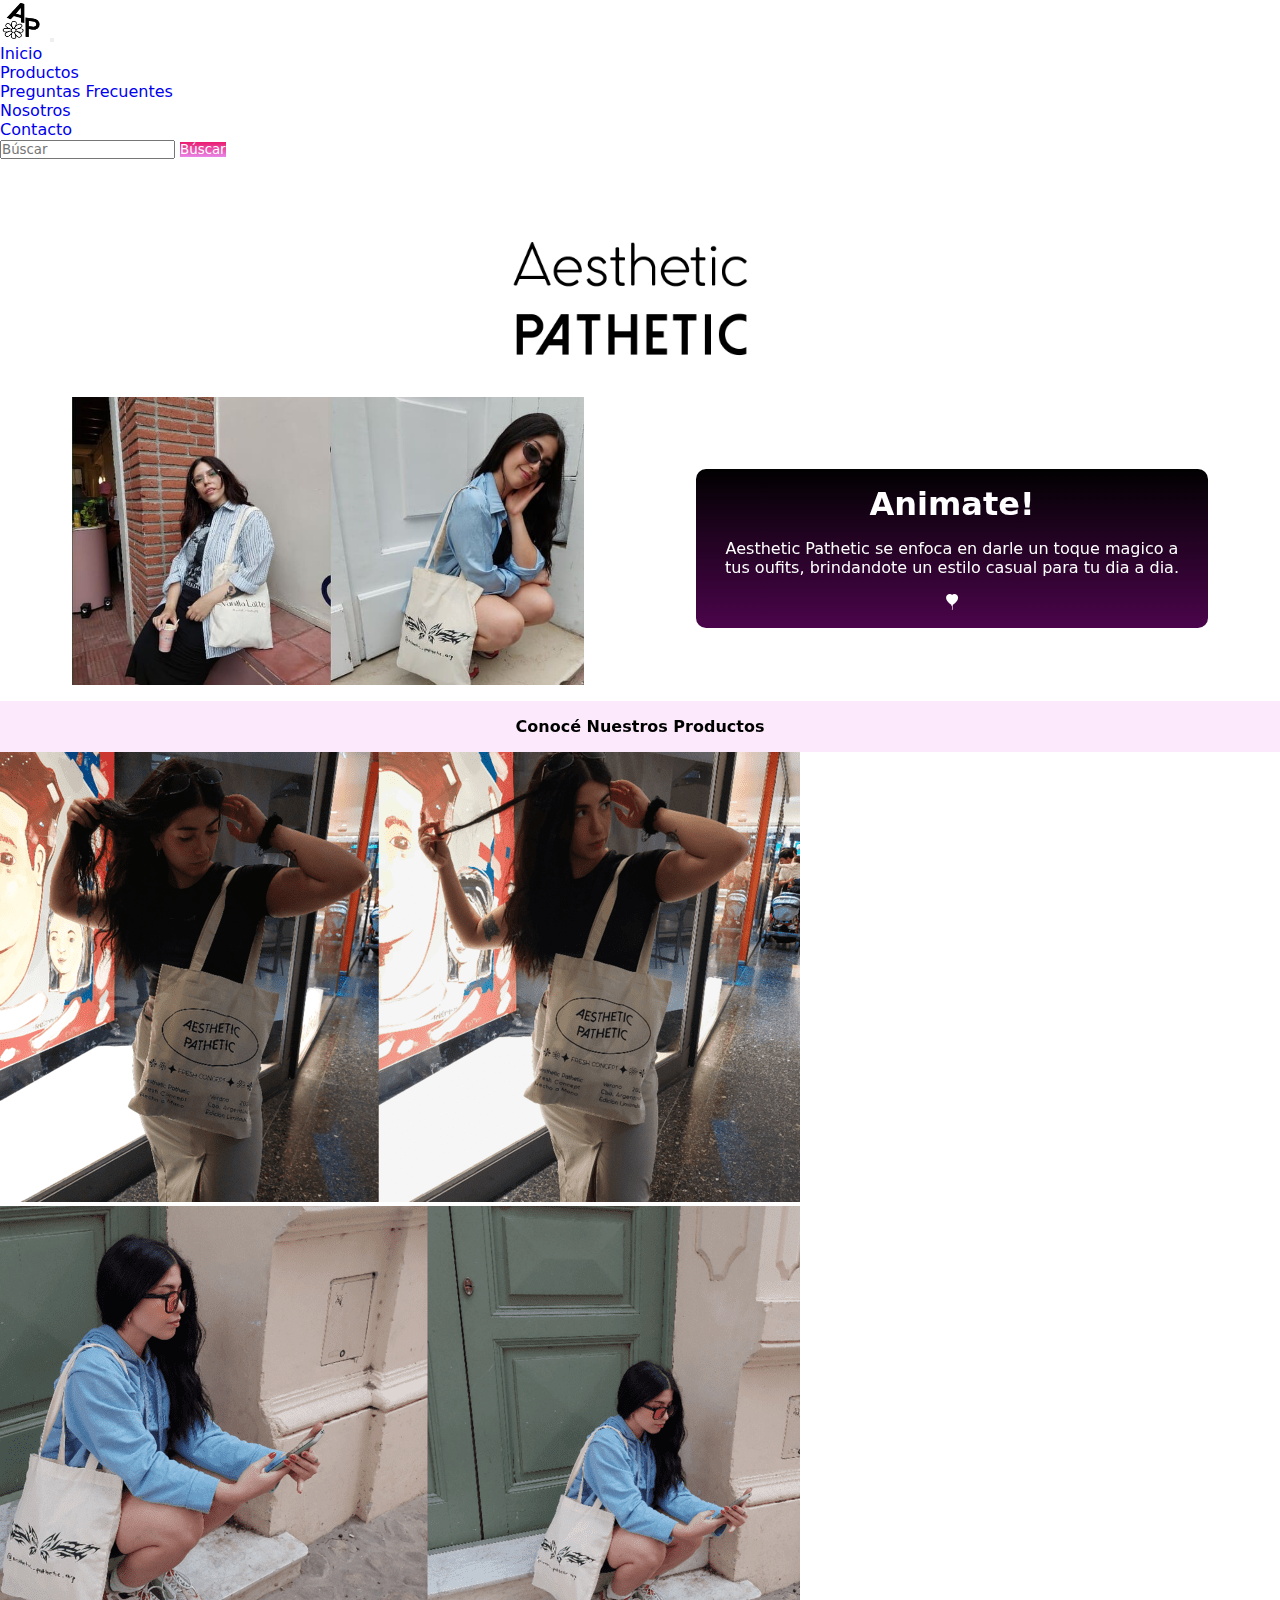
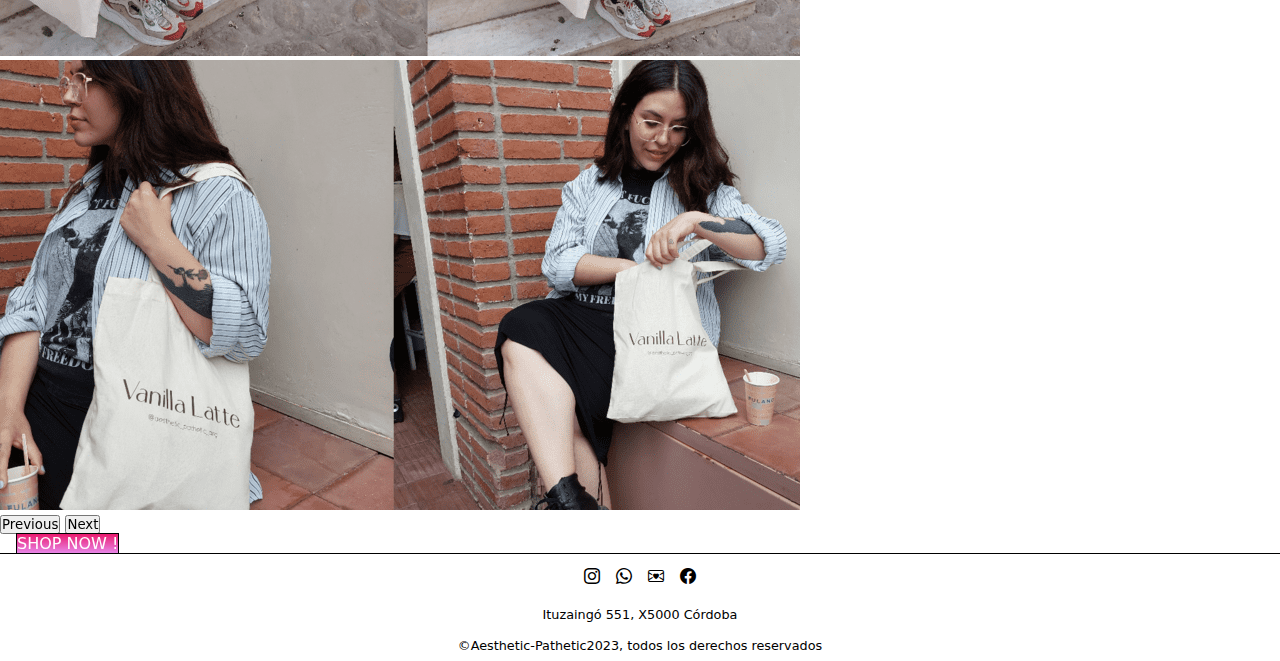
<file: index.html>
<!DOCTYPE html>
<html lang="en">

<head>
    <meta charset="UTF-8">
    <meta name="viewport" content="width=device-width, initial-scale=1">
    <meta name="description" content="Tote bags ecoamigables | Diseños unicos | 10% descuento en transferencia ">
    <link rel="icon" type="image/x-icon" href="./img/favicon.png">
    <link rel="stylesheet" href="https://cdn.jsdelivr.net/npm/bootstrap-icons@1.11.2/font/bootstrap-icons.min.css">
    <link href="https://cdn.jsdelivr.net/npm/bootstrap@5.3.2/dist/css/bootstrap.min.css" rel="stylesheet"
        integrity="sha384-T3c6CoIi6uLrA9TneNEoa7RxnatzjcDSCmG1MXxSR1GAsXEV/Dwwykc2MPK8M2HN" crossorigin="anonymous">
        <link rel="stylesheet" href="https://unpkg.com/aos@next/dist/aos.css" />
        <link rel="preconnect" href="https://fonts.googleapis.com">
<link rel="preconnect" href="https://fonts.gstatic.com" crossorigin>
<link href="https://fonts.googleapis.com/css2?family=Roboto:ital,wght@0,300;0,400;1,100&display=swap" rel="stylesheet">
    <link rel="stylesheet" href="./css/styles.css">
    <title> Aesthetic Pathetic | Córdoba Capital </title>
</head>

<body>

    <header>


        <nav class="navbar navbar-expand-lg bg-white fixed-top">
            <div class="container-fluid">
                <a class="navbar-brand" href="./index.html">
                    <img src="./img/logo-ap-nav.png" alt="" width="45" height="40">
                </a>
                <button class="navbar-toggler" type="button" data-bs-toggle="collapse"
                    data-bs-target="#navbarSupportedContent" aria-controls="navbarSupportedContent"
                    aria-expanded="false" aria-label="Toggle navigation">
                    <span class="navbar-toggler-icon"></span>
                </button>
                <div class="collapse navbar-collapse " id="navbarSupportedContent">
                    <ul class="navbar-nav me-auto mb-2 mb-lg-0">
                        <li class="nav-item">
                            <a class="nav-link" aria-current="page" href="./index.html">Inicio</a>
                        </li>
                        <li class="nav-item">
                            <a class="nav-link" href="./pages/productos.html">Productos</a>
                        </li>
                        <li class="nav-item">
                            <a class="nav-link" href="./pages/preguntasfrecuentes.html">Preguntas Frecuentes</a>
                        </li>
                        <li class="nav-item">
                            <a class="nav-link" href="./pages/nosotros.html">Nosotros</a>
                        </li>
                        <li class="nav-item">
                            <a class="nav-link" href="./pages/contacto.html">Contacto</a>
                        </li>

                    </ul>
                    <form class="d-flex" role="search" >
                        <input class="form-control me-2 " type="search" placeholder="Búscar" aria-label="Search">
                        <button class="btn btn-outline-success boton_nav" type="submit">Búscar</button>
                    </form>
                </div>
            </div>
        </nav>




    </header>





    <main >
        <div class="foto__portada" data-aos="zoom-in ">
            <img src="./img/logo2ap.png"  alt="portada aesthetic pathetic argentina" >
        </div>



        <!-- ARTICULO DE PRESENTACION  -->
        <article class="presentacion" data-aos="fade-up"  data-aos-delay="0"  data-aos-duration="1000" >
            
            <img class="presentacion__foto" src="./img/modelosap.jpg" alt="modelos posando con los productos">

            <div class="presentacion__texto">
                <h1 class="presentacion__titulo">Animate!</h1>
                <p>Aesthetic Pathetic se enfoca en darle un toque magico a tus oufits, brindandote un estilo casual para tu dia a dia. </p>
                <i class="bi bi-balloon-heart-fill fs-2"></i>
            </div>
        </article>

<!-- ARTICULOS DESTACADOS -->

        <article data-aos="fade-up"  data-aos-delay="0"  data-aos-duration="1000">
            <h2 class="productos__destacados"> Conocé Nuestros Productos</h2>

<div class="container col-md-6 d-flex justify-content-center carrusel__destacados">
            <div id="carouselExampleRide" class="carousel slide w-100 carrusel-prodcutos " data-bs-ride="true">
                <div class="carousel-inner">
                    <div class="carousel-item active">
                        <img src="./img/productos1-index.png" class="d-block " alt="modelo posando para aesthetic pathetic">
                    </div>

                    <div class="carousel-item">
                        <img src="./img/productos2-index.png"  class="d-block" alt="modelo posando para aesthetic pathetic">
                    </div>

                    <div class="carousel-item">
                        <img src="./img/productos3-index.png"class="d-block"  alt="modelo posando para aesthetic pathetic">
                    </div>
                </div>

                <button class="carousel-control-prev" type="button" data-bs-target="#carouselExampleRide"
                    data-bs-slide="prev">
                    <span class="carousel-control-prev-icon" aria-hidden="true"></span>
                    <span class="visually-hidden">Previous</span>
                </button>
                
                <button class="carousel-control-next" type="button" data-bs-target="#carouselExampleRide"
                    data-bs-slide="next">
                    <span class="carousel-control-next-icon" aria-hidden="true"></span>
                    <span class="visually-hidden">Next</span>
                </button>
            </div>
            </div>
            <div>
<a href="./pages/productos.html" class="btn btn boton__shop d-block mx-auto" > SHOP NOW !</a>
</div>

        </article>





    </main>

    <footer class="footer">
        <div class="footer__redes">
            <a href="https://www.instagram.com/aesthetic_pathetic_arg/" target="_blank">
                <i class="bi bi-instagram fs-5"></i>
            </a>
            <i class="bi bi-whatsapp fs-5"></i>
            <i class="bi bi-envelope-heart fs-5"></i>
            <i class="bi bi-facebook fs-5"></i>
        </div>

        <div>
            <p class="footer__direccion">Ituzaingó 551, X5000 Córdoba</p>
            <p class="footer__copyright">&copy;Aesthetic-Pathetic2023, todos los derechos reservados</p>
        </div>

    </footer>


    <script src="https://cdn.jsdelivr.net/npm/bootstrap@5.3.2/dist/js/bootstrap.bundle.min.js"
        integrity="sha384-C6RzsynM9kWDrMNeT87bh95OGNyZPhcTNXj1NW7RuBCsyN/o0jlpcV8Qyq46cDfL"
        crossorigin="anonymous"></script>
        <script src="https://unpkg.com/aos@next/dist/aos.js"></script>
        <script>
        AOS.init();
        </script>

</body>

</html>
</file>
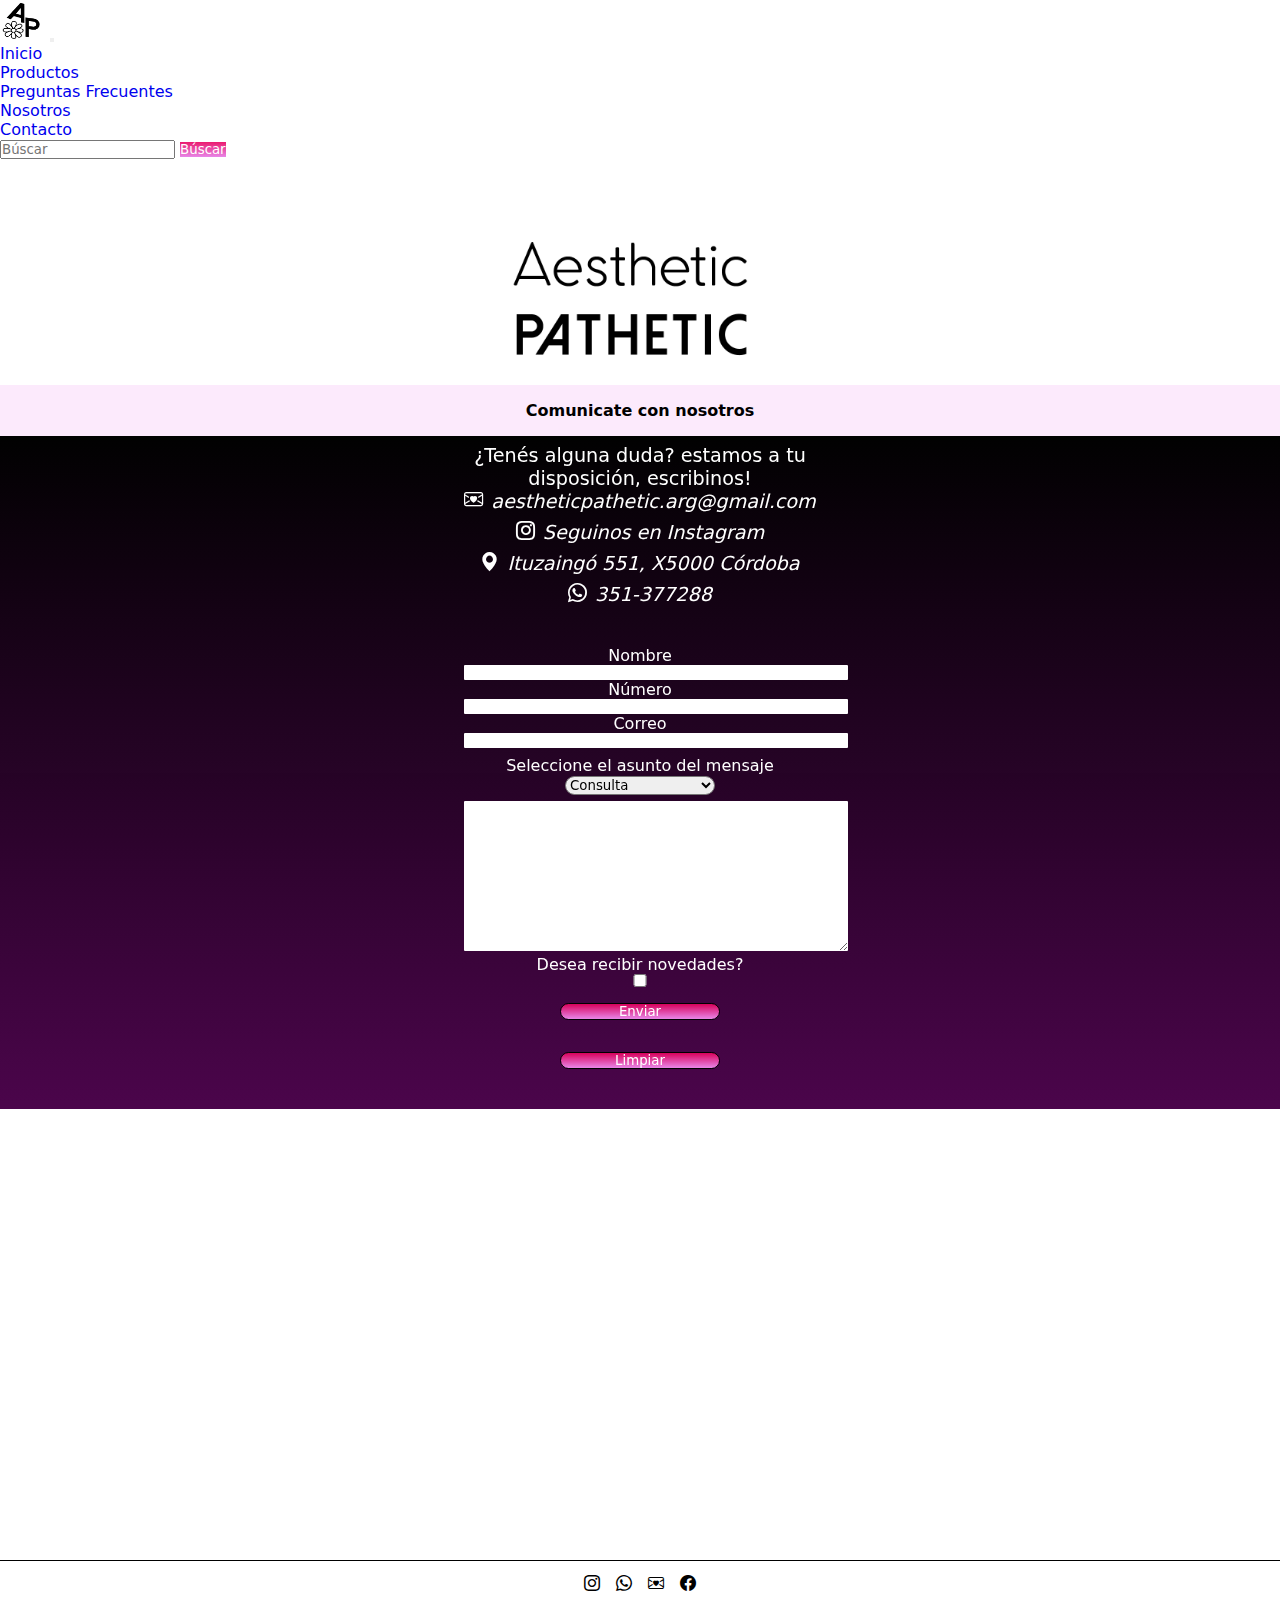
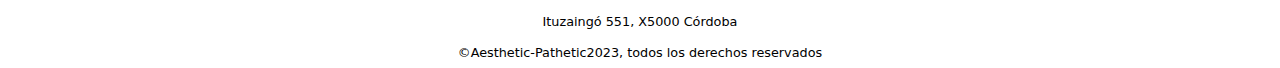
<file: pages/contacto.html>
<!DOCTYPE html>
<html lang="en">

<head>
    <meta charset="UTF-8">
    <meta name="viewport" content="width=device-width, initial-scale=1.0">
    <meta name="description" content="Comunicate con nosotros | Atencion todos de lunes a viernesa las 24hs. ">
    <link rel="icon" type="image/x-icon" href="../img/favicon.png">
    <link rel="stylesheet" href="https://cdn.jsdelivr.net/npm/bootstrap-icons@1.11.2/font/bootstrap-icons.min.css">
    <link href="https://cdn.jsdelivr.net/npm/bootstrap@5.3.2/dist/css/bootstrap.min.css" rel="stylesheet"
        integrity="sha384-T3c6CoIi6uLrA9TneNEoa7RxnatzjcDSCmG1MXxSR1GAsXEV/Dwwykc2MPK8M2HN" crossorigin="anonymous">
    <link rel="stylesheet" href="https://unpkg.com/aos@next/dist/aos.css" />
    <link rel="preconnect" href="https://fonts.googleapis.com">
    <link rel="preconnect" href="https://fonts.gstatic.com" crossorigin>
    <link href="https://fonts.googleapis.com/css2?family=Roboto:ital,wght@0,300;0,400;1,100&display=swap"
        rel="stylesheet">
    <link rel="stylesheet" href="../css/styles.css">
    <title>Contactate con Aesthetic Pathetic </title>
</head>

<body>
    <header>
        <nav class="navbar navbar-expand-lg bg-white fixed-top">
            <div class="container-fluid">
                <a class="navbar-brand" href="../index.html">
                    <img src="../img/logo-ap-nav.png" alt="" width="45" height="40">
                </a>
                <button class="navbar-toggler" type="button" data-bs-toggle="collapse"
                    data-bs-target="#navbarSupportedContent" aria-controls="navbarSupportedContent"
                    aria-expanded="false" aria-label="Toggle navigation">
                    <span class="navbar-toggler-icon"></span>
                </button>
                <div class="collapse navbar-collapse" id="navbarSupportedContent">
                    <ul class="navbar-nav me-auto mb-2 mb-lg-0">
                        <li class="nav-item">
                            <a class="nav-link active" aria-current="page" href="../index.html">Inicio</a>
                        </li>
                        <li class="nav-item">
                            <a class="nav-link" href="../pages/productos.html">Productos</a>
                        </li>
                        <li class="nav-item">
                            <a class="nav-link" href="../pages/preguntasfrecuentes.html">Preguntas Frecuentes</a>
                        </li>
                        <li class="nav-item">
                            <a class="nav-link" href="../pages/nosotros.html">Nosotros</a>
                        </li>
                        <li class="nav-item">
                            <a class="nav-link" href="../pages/contacto.html">Contacto</a>
                        </li>

                    </ul>
                    <form class="d-flex" role="search">
                        <input class="form-control me-2" type="search" placeholder="Búscar" aria-label="Search">
                        <button class="btn btn-outline-success boton_nav" type="submit">Búscar</button>
                    </form>
                </div>
            </div>
        </nav>

    </header>
    <main>
        <div class="foto__portada" data-aos="zoom-in ">
            <a href="../index.html">
                <img src="../img/logo2ap.png" alt="logo aesthetic pathetic">
            </a>
        </div>



        <!-- FORMULARIO -->
        <h1 class="form__titulo">Comunicate con nosotros</h1>


        <section class="comunicate" data-aos="zoom-in">

            <div class="comunicate__text">
                <p>¿Tenés alguna duda? estamos a tu disposición, escribinos!</p>
                <div class="comunicate__iconos">
                    <i class="bi bi-envelope-heart"> aestheticpathetic.arg@gmail.com</i>

                    <a href="https://www.instagram.com/aesthetic_pathetic_arg/" target="_blank">
                        <i class="bi bi-instagram">Seguinos en Instagram</i>
                    </a>

                    <i class="bi bi-geo-alt-fill">Ituzaingó 551, X5000 Córdoba</i>

                    <i class="bi bi-whatsapp">351-377288</i>
                </div>
            </div>



            <form action="" class="form">

                <div class="form__input">
                    <label for="nombre-completo"> Nombre </label>
                    <input class="form__espacio" type="text" id="nombre" placeholder="">
                </div>

                <div class="form__input">
                    <label for="numero-de-telefono">Número</label>
                    <input class="form__espacio" type="text" id="numero-de-telefono" placeholder=" ">
                </div>


                <div class="form__input">
                    <label for="correo">Correo</label>
                    <input class="form__espacio" type="email" id="email-usuario" placeholder="">
                </div>


                <div class="form__asunto">
                    <label for="asunto-usuario">Seleccione el asunto del mensaje</label>
                    <select class="form__selector" name="" id="asunto-usuario">
                        <option value="">Consulta</option>
                        <option value="">Comprar</option>
                        <option value="">Reclamo</option>
                        <option value="">Otro</option>
                    </select>

                </div>

                <div class="form__texto">

                    <textarea class="form__texto" id="texto-usuario" cols="30" rows="10"></textarea>
                </div>

                <div class="form__input">
                    <label for="novedades">Desea recibir novedades?</label>
                    <input class="form__checkbox" type="checkbox" id="novedades">
                </div>
                <div class="form__btn-btn">
                    <input type="submit" value="Enviar" class=form__botones>
                    <input type="reset" value="Limpiar" class=form__botones>
                </div>
            </form>

        </section>

        <!-- MAPA -->

        <div class="mapa" data-aos="zoom-in ">
            <iframe class="mapa__google"
                src="https://www.google.com/maps/embed?pb=!1m18!1m12!1m3!1d851.1663187155724!2d-64.1842209334882!3d-31.42334711312692!2m3!1f0!2f0!3f0!3m2!1i1024!2i768!4f13.1!3m3!1m2!1s0x9432a28ffa8a19f3%3A0x2e31908e6982fbf6!2sItuzaing%C3%B3%20551%2C%20X5000%20C%C3%B3rdoba!5e0!3m2!1ses-419!2sar!4v1702989684665!5m2!1ses-419!2sar"
                height="450" style="border:0;" allowfullscreen="" loading="lazy"
                referrerpolicy="no-referrer-when-downgrade"></iframe>
        </div>

    </main>

    <footer class="footer">
        <div class="footer__redes">
            <a href="https://www.instagram.com/aesthetic_pathetic_arg/" target="_blank">
                <i class="bi bi-instagram fs-5"></i>
            </a>
            <i class="bi bi-whatsapp fs-5"></i>
            <i class="bi bi-envelope-heart fs-5"></i>
            <i class="bi bi-facebook fs-5"></i>
        </div>

        <div>
            <p class="footer__direccion">Ituzaingó 551, X5000 Córdoba</p>
            <p class="footer__copyright">&copy;Aesthetic-Pathetic2023, todos los derechos reservados</p>
        </div>

    </footer>
    <script src="https://cdn.jsdelivr.net/npm/bootstrap@5.3.2/dist/js/bootstrap.bundle.min.js" integrity="sha384-C6RzsynM9kWDrMNeT87bh95OGNyZPhcTNXj1NW7RuBCsyN/o0jlpcV8Qyq46cDfL" crossorigin="anonymous"></script>
    <script src="https://unpkg.com/aos@next/dist/aos.js"></script>
    <script>
    AOS.init();
    </script>
</body>

</html>
</file>
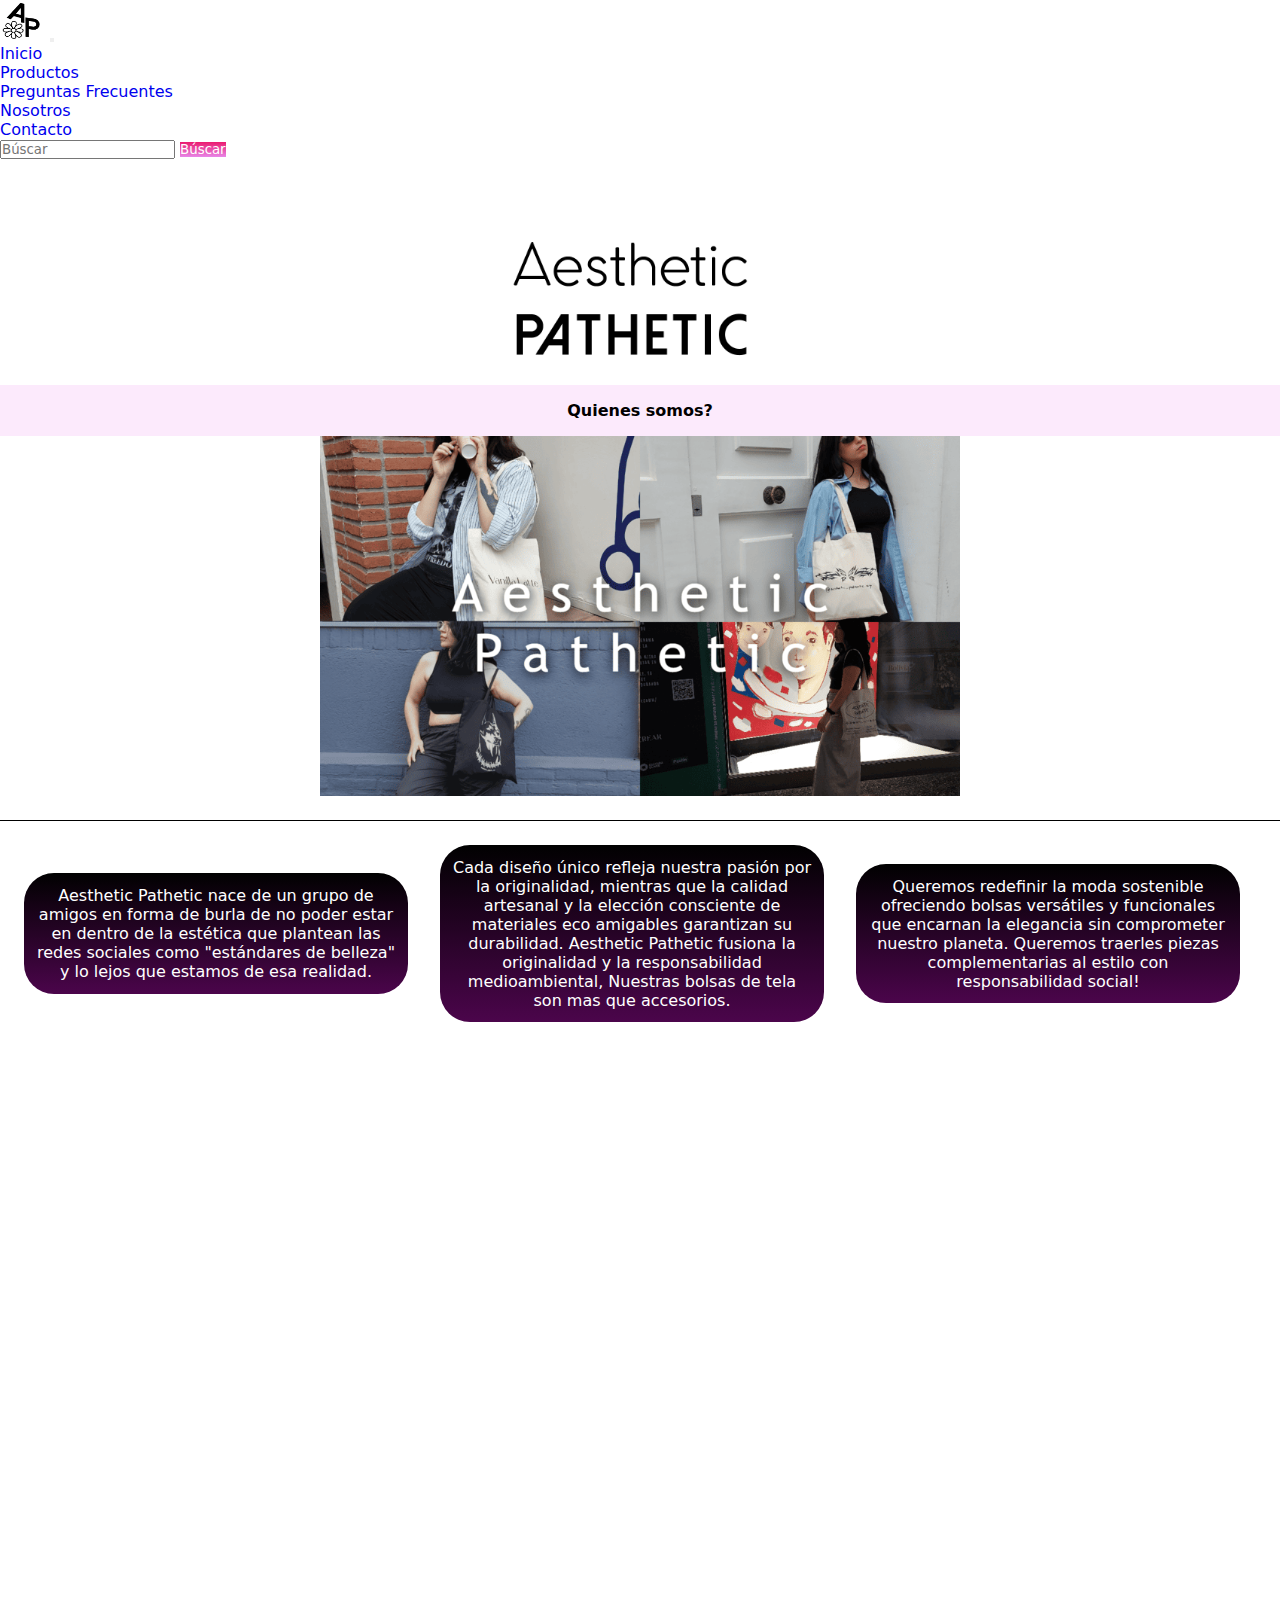
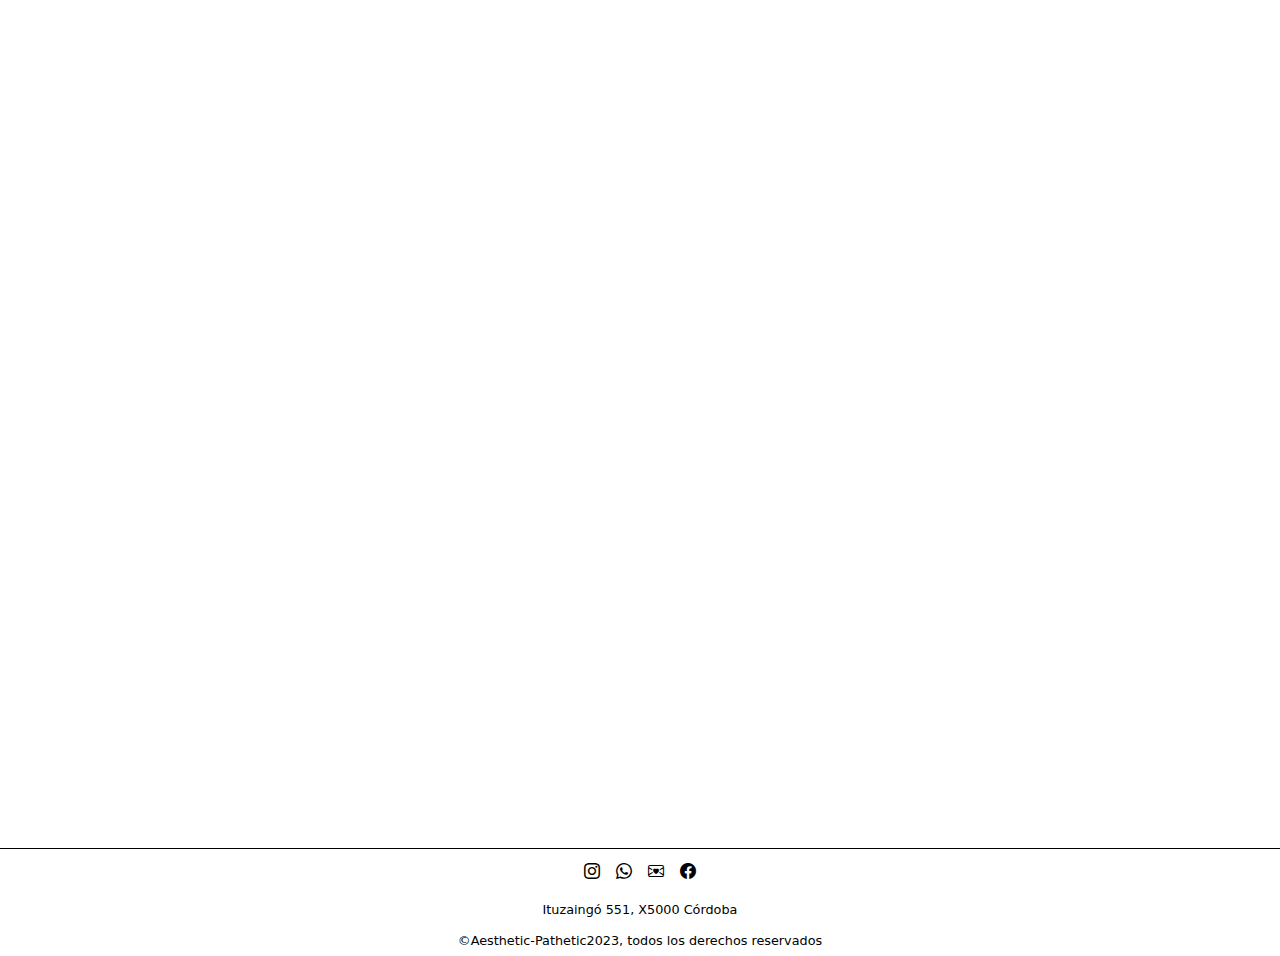
<file: pages/nosotros.html>
<!DOCTYPE html>
<html lang="en">

<head>
    <meta charset="UTF-8">
    <meta name="viewport" content="width=device-width, initial-scale=1.0">
    <meta name="description" content="Tote bags sustentables | Diseños unicos sin comprometer al medio ambiente ">
    <link rel="icon" type="image/x-icon" href="../img/favicon.png">
    <link rel="stylesheet" href="https://cdn.jsdelivr.net/npm/bootstrap-icons@1.11.2/font/bootstrap-icons.min.css">
    <link href="https://cdn.jsdelivr.net/npm/bootstrap@5.3.2/dist/css/bootstrap.min.css" rel="stylesheet"
        integrity="sha384-T3c6CoIi6uLrA9TneNEoa7RxnatzjcDSCmG1MXxSR1GAsXEV/Dwwykc2MPK8M2HN" crossorigin="anonymous">
    <link rel="stylesheet" href="https://unpkg.com/aos@next/dist/aos.css" />
    <link rel="preconnect" href="https://fonts.googleapis.com">
    <link rel="preconnect" href="https://fonts.gstatic.com" crossorigin>
    <link href="https://fonts.googleapis.com/css2?family=Roboto:ital,wght@0,300;0,400;1,100&display=swap"
        rel="stylesheet">
    <link rel="stylesheet" href="../css/styles.css">
    <title> Aesthetic Pathetic | Nosotros | Fresh concept </title>
</head>

<body>
    <header>
        <nav class="navbar navbar-expand-lg bg-white fixed-top">
            <div class="container-fluid">
                <a class="navbar-brand" href="../index.html">
                    <img src="../img/logo-ap-nav.png" alt="" width="45" height="40">
                </a>
                <button class="navbar-toggler" type="button" data-bs-toggle="collapse"
                    data-bs-target="#navbarSupportedContent" aria-controls="navbarSupportedContent"
                    aria-expanded="false" aria-label="Toggle navigation">
                    <span class="navbar-toggler-icon"></span>
                </button>
                <div class="collapse navbar-collapse" id="navbarSupportedContent">
                    <ul class="navbar-nav me-auto mb-2 mb-lg-0">
                        <li class="nav-item">
                            <a class="nav-link active" aria-current="page" href="../index.html">Inicio</a>
                        </li>
                        <li class="nav-item">
                            <a class="nav-link" href="../pages/productos.html">Productos</a>
                        </li>
                        <li class="nav-item">
                            <a class="nav-link" href="../pages/preguntasfrecuentes.html">Preguntas Frecuentes</a>
                        </li>
                        <li class="nav-item">
                            <a class="nav-link" href="../pages/nosotros.html">Nosotros</a>
                        </li>
                        <li class="nav-item">
                            <a class="nav-link" href="../pages/contacto.html">Contacto</a>
                        </li>

                    </ul>
                    <form class="d-flex" role="search">
                        <input class="form-control me-2" type="search" placeholder="Búscar" aria-label="Search">
                        <button class="btn btn-outline-success boton_nav" type="submit">Búscar</button>
                    </form>
                </div>
            </div>
        </nav>
        </nav>



    </header>
    <main>
        <div class="foto__portada" data-aos="zoom-in ">
            <a href="../index.html">
                <img src="../img/logo2ap.png" alt="logo aesthetic pathetic">
            </a>
        </div>

        <h1 class="nosotros__titulo">Quienes somos?</h1>

        <img class="nosotros__portada" src="../img/collageaestheticpathetic.png" alt="collage Aesthetic pathetic"
            data-aos="zoom-in">

        <section class="nosotros">

            <div class="nosotros__texto">
                <p>Aesthetic Pathetic nace de un grupo de amigos en forma de burla de no poder
                    estar en dentro de la estética que plantean las redes sociales como "estándares de
                    belleza" y lo lejos que estamos de esa realidad. </p>
            </div>
            <div class="nosotros__texto">
                <p>
                    Cada diseño único refleja nuestra pasión por la originalidad, mientras que la calidad artesanal y
                    la elección consciente de materiales eco amigables garantizan su durabilidad.
                    Aesthetic Pathetic fusiona la originalidad y la responsabilidad medioambiental,
                    Nuestras bolsas de tela son mas que accesorios.
                </p>
            </div>

            <div class="nosotros__texto">
                <p>
                    Queremos redefinir la moda sostenible ofreciendo bolsas versátiles y funcionales que encarnan la
                    elegancia sin comprometer nuestro planeta.
                    Queremos traerles piezas complementarias al estilo con responsabilidad social!
                </p>
            </div>


        </section>


        <article data-aos="fade-up" data-aos-delay="0" data-aos-duration="1000">


            <div class="container col-md-6 d-flex justify-content-center carrusel__nosotros">
                <div id="carouselExampleRide" class="carousel slide w-100 carrusel-prodcutos " data-bs-ride="true">
                    <div class="carousel-inner">
                        <div class="carousel-item active">
                            <img src="../img/collagecarruselap1.png" class="d-block "
                                alt="modelo posando para aesthetic pathetic">
                        </div>

                        <div class="carousel-item">
                            <img src="../img/collagecarruselap2.png" class="d-block"
                                alt="modelo posando para aesthetic pathetic">
                        </div>

                        <div class="carousel-item">
                            <img src="../img/collagecarruselap3.png" class="d-block"
                                alt="modelo posando para aesthetic pathetic">
                        </div>
                    </div>

                    <button class="carousel-control-prev" type="button" data-bs-target="#carouselExampleRide"
                        data-bs-slide="prev">
                        <span class="carousel-control-prev-icon" aria-hidden="true"></span>
                        <span class="visually-hidden">Previous</span>
                    </button>

                    <button class="carousel-control-next" type="button" data-bs-target="#carouselExampleRide"
                        data-bs-slide="next">
                        <span class="carousel-control-next-icon" aria-hidden="true"></span>
                        <span class="visually-hidden">Next</span>
                    </button>
                </div>
            </div>



    </main>


    <footer class="footer">


        <div class="footer__redes">
            <a href="https://www.instagram.com/aesthetic_pathetic_arg/" target="_blank">
                <i class="bi bi-instagram fs-5"></i>
            </a>
            <i class="bi bi-whatsapp fs-5"></i>
            <i class="bi bi-envelope-heart fs-5"></i>
            <i class="bi bi-facebook fs-5"></i>
        </div>

        <div>
            <p class="footer__direccion">Ituzaingó 551, X5000 Córdoba</p>
            <p class="footer__copyright">&copy;Aesthetic-Pathetic2023, todos los derechos reservados</p>
        </div>

    </footer>
    <script src="https://cdn.jsdelivr.net/npm/bootstrap@5.3.2/dist/js/bootstrap.bundle.min.js"
        integrity="sha384-C6RzsynM9kWDrMNeT87bh95OGNyZPhcTNXj1NW7RuBCsyN/o0jlpcV8Qyq46cDfL"
        crossorigin="anonymous"></script>
    <script src="https://unpkg.com/aos@next/dist/aos.js"></script>
    <script>
        AOS.init();
    </script>
</body>

</html>
</file>
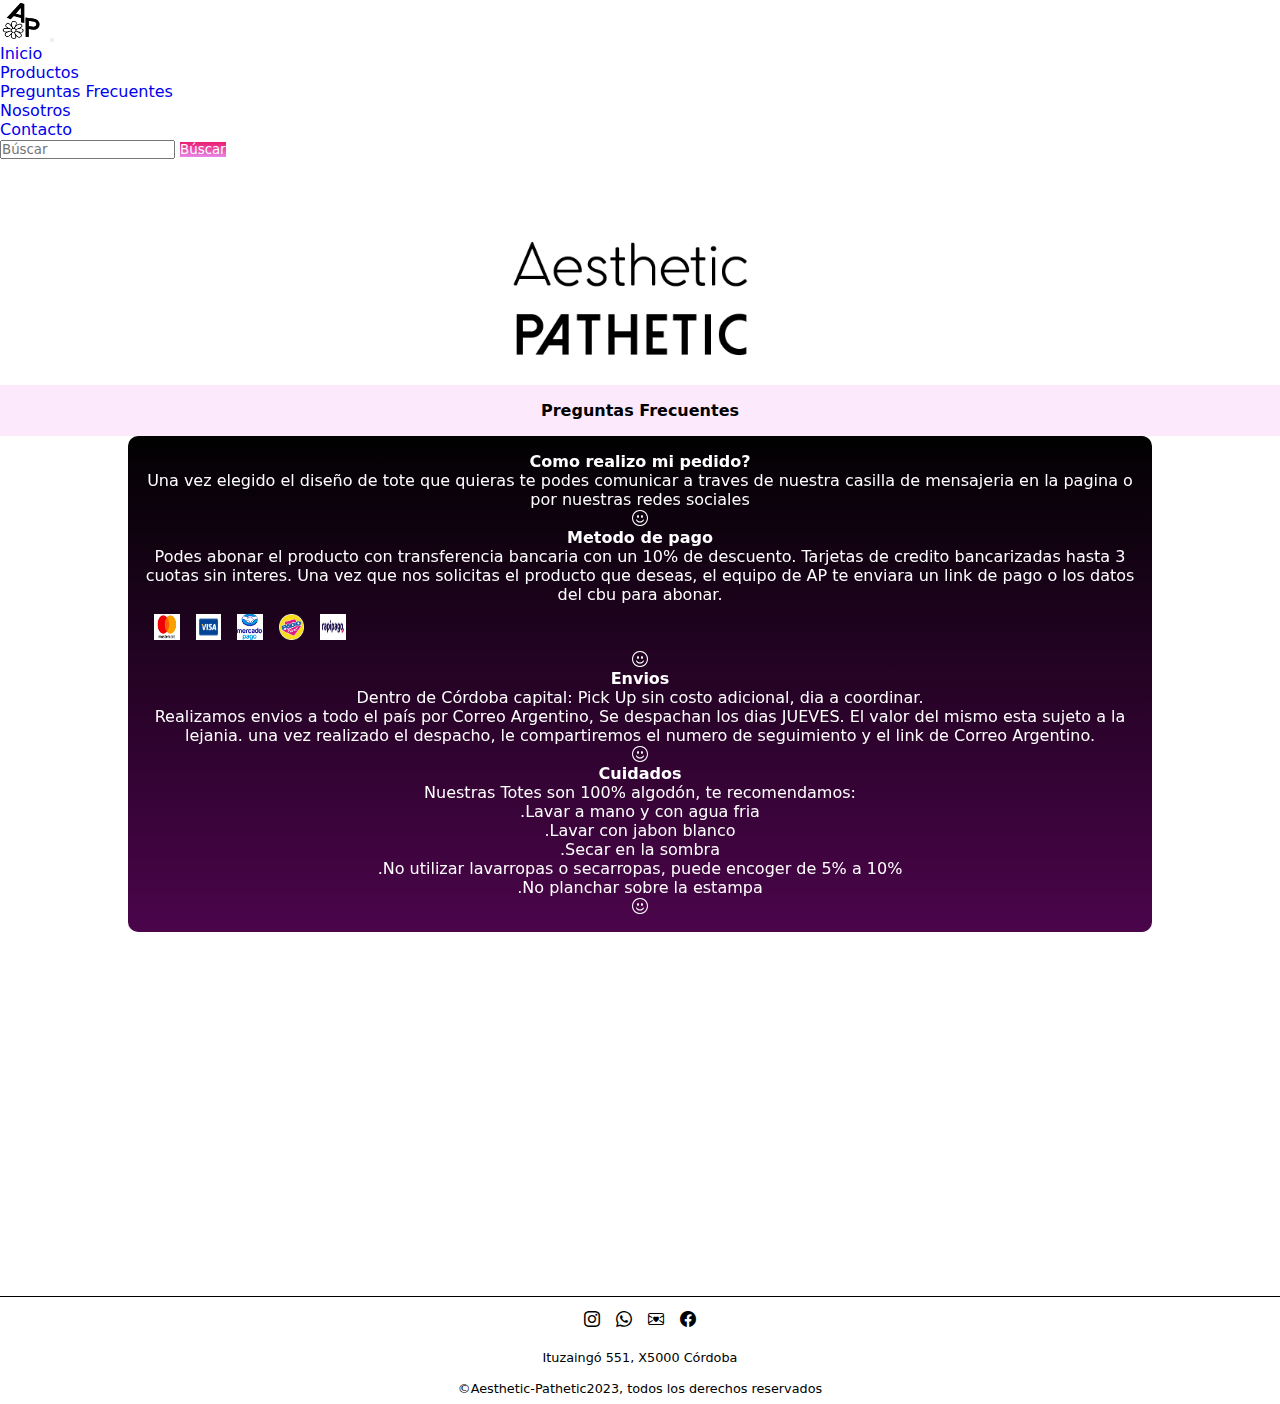
<file: pages/preguntasfrecuentes.html>
<!DOCTYPE html>
<html lang="en">
<head>
    <meta charset="UTF-8">
    <meta name="viewport" content="width=device-width, initial-scale=1.0">
    <meta name="description" content="Tote bags ecoamigables | Compra segura | Envios gratis dentro de Córdoba capital ">
    <link rel="icon" type="image/x-icon" href="../img/favicon.png">
    <link rel="stylesheet" href="https://cdn.jsdelivr.net/npm/bootstrap-icons@1.11.2/font/bootstrap-icons.min.css">
    <link href="https://cdn.jsdelivr.net/npm/bootstrap@5.3.2/dist/css/bootstrap.min.css" rel="stylesheet"integrity="sha384-T3c6CoIi6uLrA9TneNEoa7RxnatzjcDSCmG1MXxSR1GAsXEV/Dwwykc2MPK8M2HN" crossorigin="anonymous">
    <link rel="stylesheet" href="https://unpkg.com/aos@next/dist/aos.css" />
    <link rel="preconnect" href="https://fonts.googleapis.com">
<link rel="preconnect" href="https://fonts.gstatic.com" crossorigin>
<link href="https://fonts.googleapis.com/css2?family=Roboto:ital,wght@0,300;0,400;1,100&display=swap" rel="stylesheet">
    <link rel="stylesheet" href="../css/styles.css">
    <title> Aesthetic Pathetic | Como comprar? | Envíos a todo el país </title>
</head>
<body>

    <nav class="navbar navbar-expand-lg bg-white fixed-top">
        <div class="container-fluid">
            <a class="navbar-brand" href="../index.html">
                <img src="../img/logo-ap-nav.png" alt=""  width="45" height="40">
            </a>
            <button class="navbar-toggler" type="button" data-bs-toggle="collapse"
                data-bs-target="#navbarSupportedContent" aria-controls="navbarSupportedContent"
                aria-expanded="false" aria-label="Toggle navigation">
                <span class="navbar-toggler-icon"></span>
            </button>
            <div class="collapse navbar-collapse" id="navbarSupportedContent">
                <ul class="navbar-nav me-auto mb-2 mb-lg-0">
                    <li class="nav-item">
                        <a class="nav-link active" aria-current="page" href="../index.html">Inicio</a>
                    </li>
                    <li class="nav-item">
                        <a class="nav-link" href="../pages/productos.html">Productos</a>
                    </li>
                    <li class="nav-item">
                        <a class="nav-link" href="../pages/preguntasfrecuentes.html">Preguntas Frecuentes</a>
                    </li>
                    <li class="nav-item">
                        <a class="nav-link" href="../pages/nosotros.html">Nosotros</a>
                    </li>
                    <li class="nav-item">
                        <a class="nav-link" href="../pages/contacto.html">Contacto</a>
                    </li>

                </ul>
                <form class="d-flex" role="search">
                    <input class="form-control me-2" type="search" placeholder="Búscar" aria-label="Search">
                    <button class="btn btn-outline-success boton_nav" type="submit">Búscar</button>
                </form>
            </div>
        </div>
    </nav>
    </header>
    <main>
<div class="foto__portada"  data-aos="zoom-in ">
        <a href="../index.html">
            <img src="../img/logo2ap.png" alt="logo aesthetic pathetic">
        </a>
    </div>

    <h1 class="preguntas__frecuentes-titulo">Preguntas Frecuentes</h1>

<section class="preguntas" data-aos="zoom-in">

        
    <div>
    <h2 class="preguntas__titulo">Como realizo mi pedido?</h2>
    <p>Una vez elegido el diseño de tote que quieras te podes comunicar a traves de nuestra casilla de mensajeria en la pagina o por nuestras redes sociales</p>
    <i class="bi bi-emoji-smile fs-2"></i>
</div>
<div>
    <h2 class="preguntas__titulo" >Metodo de pago</h2>
    <p>
Podes abonar el producto con transferencia bancaria con un 10% de descuento.
Tarjetas de credito bancarizadas  hasta 3 cuotas sin interes.
Una vez que nos solicitas el producto que deseas, el equipo de AP te enviara un link de pago o los datos del cbu para abonar.
    </p>
    <div class="preguntas__tarjetas">
        <img src="../img/logomastercard.png" alt="logo tarjeta mastercard">
        <img  src="../img/logovisa.png" alt="logo tarjeta visalogo">
        <img  src="../img/logomercadopago.png" alt="logo mercado pago">
        <img  src="../img/logopagofacil.png" alt="logo pago facil">
        <img   src="../img/logorapipago.png" alt="logo rapipago">
    </div>
    <i class="bi bi-emoji-smile fs-2 "></i>
</div>
<div>
        <h2 class="preguntas__titulo">Envios</h2>
        <p>Dentro de Córdoba capital: Pick Up sin costo adicional, dia a coordinar. </p>
        <p>    Realizamos envios a todo el país por Correo Argentino, Se despachan los dias JUEVES. 
            El valor del mismo esta sujeto a la lejania.
            una vez realizado el despacho, le compartiremos el numero de seguimiento y el link de Correo Argentino.</p>
            <i class="bi bi-emoji-smile fs-2"></i>
        </div>
            <div>
<h2 class="preguntas__titulo">Cuidados</h2>
        <p>Nuestras Totes son 100% algodón, te recomendamos:</p>
<ul>
    <li>.Lavar a mano y con agua fria</li>
    <li>.Lavar con jabon blanco</li>
    <li>.Secar en la sombra</li>
    <li>.No utilizar lavarropas o secarropas, puede encoger de 5% a 10%</li>
    <li>.No planchar sobre la estampa</li>
</ul>
<i class="bi bi-emoji-smile fs-2"></i>
</div>
</section>

<article class="preguntas__galeria" data-aos="zoom-in">
<img src="../img/modelo-totebag4-pagina3.png" alt="modelo posando para aesthetic pathetic">
<img src="../img/modelo-totebag6.png" alt="modelo posando para aesthetic pathetic">
<img class="galeria__foto1" src="../img/fotomodelo5.png" alt="modelo posando para aesthetic pathetic">
<img src="../img/modelototebag8.png" alt="modelo posando posando para aesthetic pathetic">
</article>

    </main>   

    <footer class="footer">


        <div class="footer__redes">
            <a href="https://www.instagram.com/aesthetic_pathetic_arg/" target="_blank">
                <i class="bi bi-instagram fs-5"></i>
            </a>
            <i class="bi bi-whatsapp fs-5"></i>
            <i class="bi bi-envelope-heart fs-5"></i>
            <i class="bi bi-facebook fs-5"></i>
        </div>

        <div>
            <p class="footer__direccion">Ituzaingó 551, X5000 Córdoba</p>
            <p class="footer__copyright">&copy;Aesthetic-Pathetic2023, todos los derechos reservados</p>
        </div>

</footer>
    <script src="https://cdn.jsdelivr.net/npm/bootstrap@5.3.2/dist/js/bootstrap.bundle.min.js" integrity="sha384-C6RzsynM9kWDrMNeT87bh95OGNyZPhcTNXj1NW7RuBCsyN/o0jlpcV8Qyq46cDfL" crossorigin="anonymous"></script>
    <script src="https://unpkg.com/aos@next/dist/aos.js"></script>
    <script>
    AOS.init();
    </script>
</body>
</html>
</file>
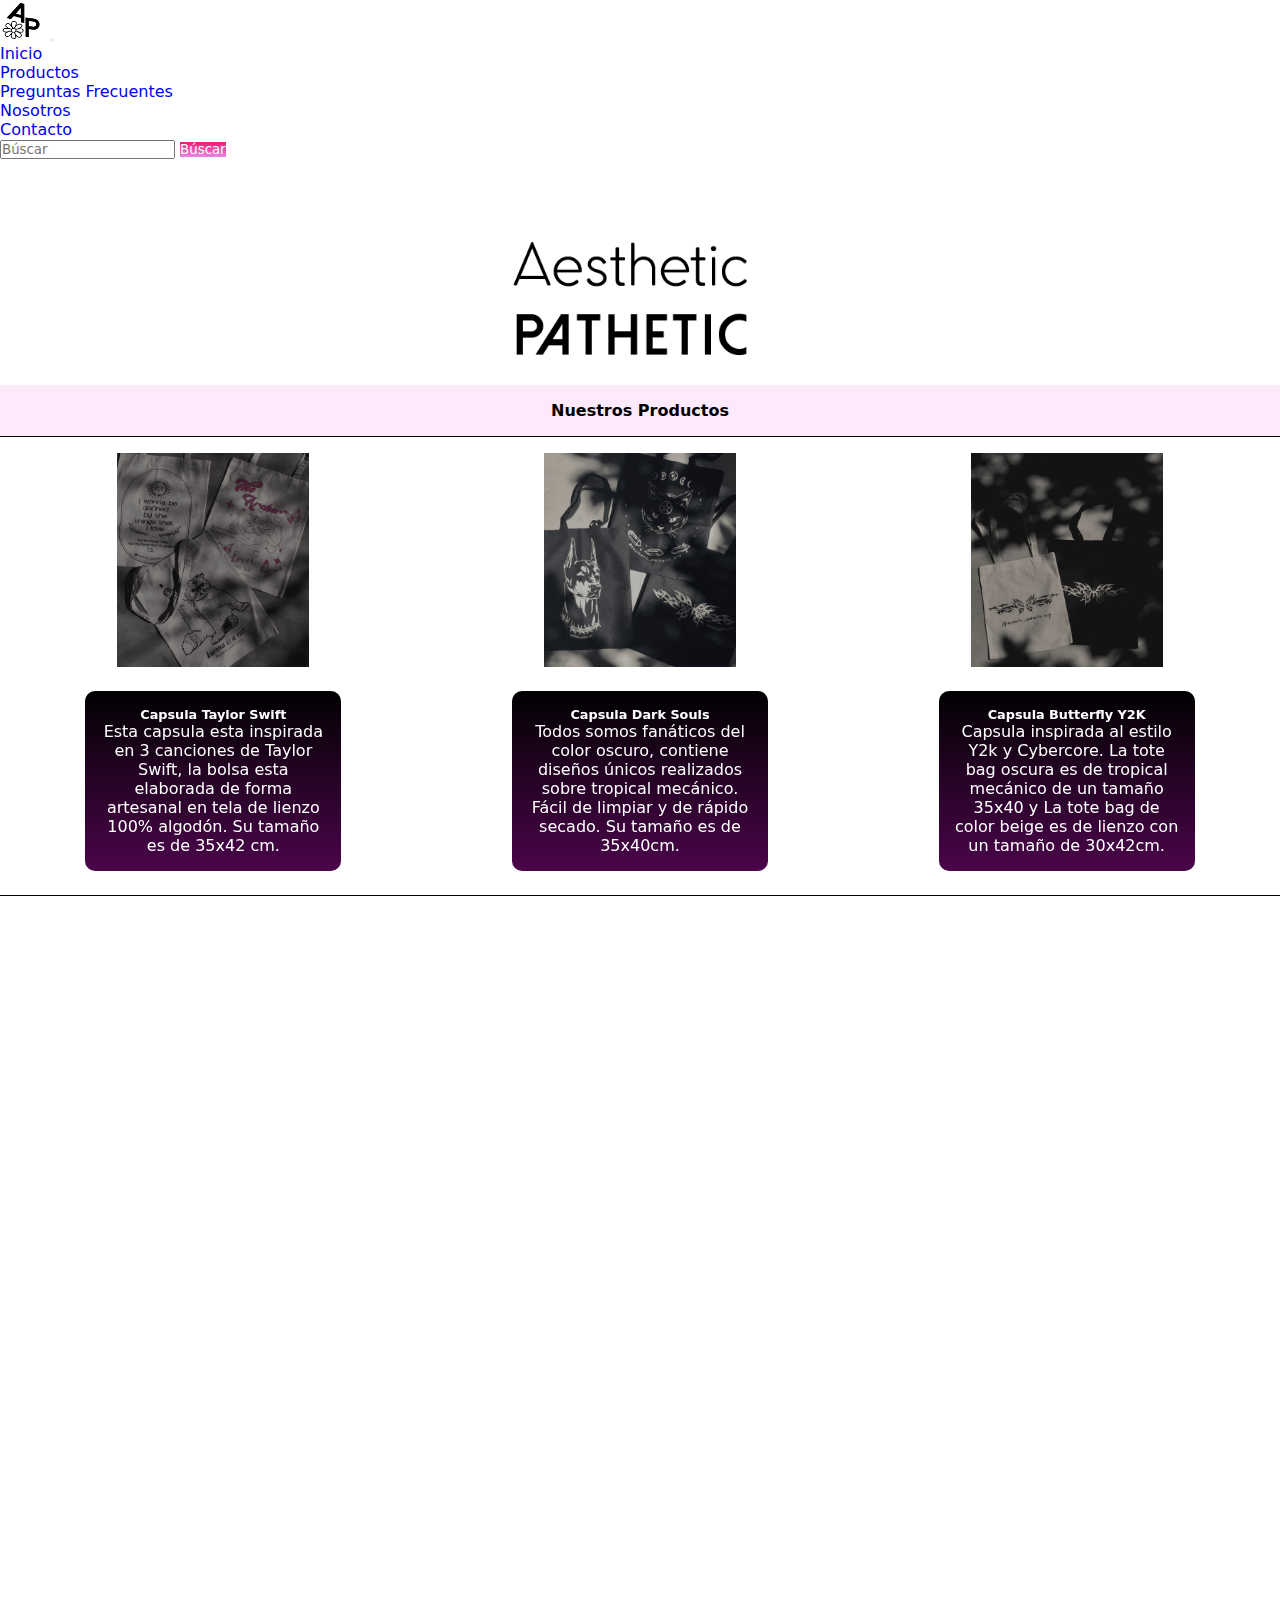
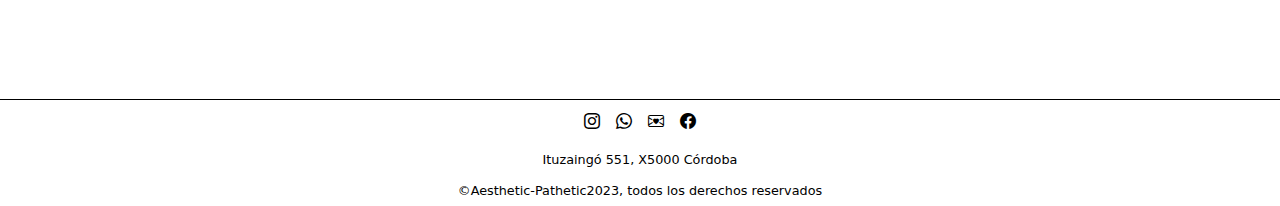
<file: pages/productos.html>
<!DOCTYPE html>
<html lang="en">

<head>
    <meta charset="UTF-8">
    <meta name="viewport" content="width=device-width, initial-scale=1.0">
    <link rel="icon" type="image/x-icon" href="../img/favicon.png">
    <meta name="description" content=" Tote bags diseños unicos | Lanzamiento capsula Taylor Swift ">
    <link rel="stylesheet" href="https://cdn.jsdelivr.net/npm/bootstrap-icons@1.11.2/font/bootstrap-icons.min.css">
    <link href="https://cdn.jsdelivr.net/npm/bootstrap@5.3.2/dist/css/bootstrap.min.css" rel="stylesheet" integrity="sha384-T3c6CoIi6uLrA9TneNEoa7RxnatzjcDSCmG1MXxSR1GAsXEV/Dwwykc2MPK8M2HN" crossorigin="anonymous">
    <link rel="stylesheet" href="https://unpkg.com/aos@next/dist/aos.css" />
    <link rel="preconnect" href="https://fonts.googleapis.com">
    <link rel="preconnect" href="https://fonts.gstatic.com" crossorigin>
    <link href="https://fonts.googleapis.com/css2?family=Roboto:ital,wght@0,300;0,400;1,100&display=swap" rel="stylesheet">
    <link rel="stylesheet" href="../css/styles.css">
    <title>SHOP  Aesthetic Pathetic | Diseños originales </title>
</head>

<body>
    <header>

        <nav class="navbar navbar-expand-lg bg-white fixed-top">
            <div class="container-fluid">
                <a class="navbar-brand" href="../index.html">
                    <img src="../img/logo-ap-nav.png" alt=""  width="45" height="40">
                </a>
                <button class="navbar-toggler" type="button" data-bs-toggle="collapse"
                    data-bs-target="#navbarSupportedContent" aria-controls="navbarSupportedContent"
                    aria-expanded="false" aria-label="Toggle navigation">
                    <span class="navbar-toggler-icon"></span>
                </button>
                <div class="collapse navbar-collapse" id="navbarSupportedContent">
                    <ul class="navbar-nav me-auto mb-2 mb-lg-0">
                        <li class="nav-item">
                            <a class="nav-link" aria-current="page" href="../index.html">Inicio</a>
                        </li>
                        <li class="nav-item">
                            <a class="nav-link" href="../pages/productos.html">Productos</a>
                        </li>
                        <li class="nav-item">
                            <a class="nav-link" href="../pages/preguntasfrecuentes.html">Preguntas Frecuentes</a>
                        </li>
                        <li class="nav-item">
                            <a class="nav-link" href="../pages/nosotros.html">Nosotros</a>
                        </li>
                        <li class="nav-item">
                            <a class="nav-link" href="../pages/contacto.html">Contacto</a>
                        </li>

                    </ul>
                    <form class="d-flex" role="search">
                        <input class="form-control me-2" type="search" placeholder="Búscar" aria-label="Search">
                        <button class="btn btn-outline-success boton_nav" type="submit">Búscar</button>
                    </form>
                </div>
            </div>
        </nav>


    </header>
    <main>

    <div class="foto__portada " data-aos="zoom-in " >
    <a href="../index.html">
        <img src="../img/logo2ap.png" alt="logo aesthetic pathetic">
    </a>
</div>



<h1 class="productos__titulo-principal">Nuestros Productos</h1>
<!-- CAPSULAS  -->

        <section class="capsulas" data-aos="zoom-in" >
<article >
                <img src="../img/capsulataylortres.png" alt="capsulas taylor Swift">
                <div class="capsulas__texto">
                <h2>Capsula Taylor Swift</h2>
                <p >Esta capsula esta inspirada en  3  canciones de Taylor Swift, la bolsa esta elaborada de forma artesanal en tela de lienzo 100% algodón. Su tamaño es de 35x42 cm.
                    </p>
                </div>
            </article>

            <article >
                <img src="../img/capsuladarksoulstres.png" alt="Capsulas darl soul">
                <div class="capsulas__texto">
                <h2>Capsula Dark Souls</h2>
                <p>Todos somos fanáticos del color oscuro, contiene  diseños únicos realizados sobre tropical mecánico. Fácil de limpiar y de rápido secado. Su tamaño es de 35x40cm.
                </p>
                </div>
            </article>
            <article class="capsula__mariposa">
                <img src="../img/capsulabutterfly.pgn.png" alt="Capsulas mariposa">
                <div  class="capsulas__texto">
                <h2>Capsula Butterfly Y2K </h2>
                <p>Capsula inspirada al estilo Y2k y Cybercore. La tote bag oscura es de tropical mecánico de un tamaño 35x40 y
                La tote bag de color beige es de lienzo con un tamaño de 30x42cm. </p>
                </div>
            </article>
        </section>

<!-- FORMULARIO DE NOVEDADES -->
<article class="formulario"data-aos="zoom-in" >
    <h4 class="formulario__titulo">Subscribite para mas novedades:</h4>

    <div class="formulario__subscripcion">
    <input type="email" id="email-usuario" placeholder="@correo.com">
    <input type="submit" value="Subscribite" class="formulario__boton">
    <i class="bi bi-stars formulario__icono"></i>
</div>

</article>

<!-- TODOS LOS PRODUCTOS -->
<section  class="productos"data-aos="fade-up"
data-aos-duration="2000">

    <article class="productos__div">

            <div  >
            <img src="../img/dobermantote.png" alt="tote bag color negra doberman ">
                <h3 class="productos__titulo">Doberman Tote Bag</h3>
            </div>

            <div  >
                <img src="../img/cattote.png" alt="tote bag color negra gato">
                <h3 class="productos__titulo">Cat Coven Tote Bag</h3>
            </div>

            <div  >
                <img src="../img/coffetote.png" alt="tote bag color negra cafe">
                <h3 class="productos__titulo">Coffe Brew Methods Tote Bag</h3>
            </div>

            <div >
                <img src="../img/blackbuterflytote.png" alt="tote bag color negra mariposa">
                <h3 class="productos__titulo">Butterfly Y2K Tote Bag</h3>
            </div>

            <div >
                <img src="../img/whitebuterflytote.png" alt="tote bag color blanca mariposa">
                <h3 class="productos__titulo">Butterfly Y2K Tote Bag</h3>
            </div>

            <div  >
                <img src="../img/karmacattote.png" alt="tote bag color blanca gato taylor Swift">
                <h3 class="productos__titulo">Karma Tote Bag</h3>
            </div>

            <div>
                <img src="../img/thearchertote.png" alt="tote bag color blanca the archer taylor Swift">
                <h3 class="productos__titulo">The Archer Tote Bag</h3>
            </div>


            <div  >
                <img src="../img/songtaylortote.png" alt="tote bag color blanca daylight taylor Swift">
                <h3 class="productos__titulo">Daylight Tote Bag</h3>
            </div>

            <div  >
                <img src="../img/vanillalattetote.png" alt="tote bag color blanca vanilla latte">
                <h3 class="productos__titulo">Vanilla Latte Tote Bag</h3>
            </div>

            <div>
                <img src="../img/localmarkettote.png" alt="tote bag color blanca local market">
                <h3 class="productos__titulo">Local Market tote Bag</h3>
            </div>
        </article>
        </section>


        




        <footer class="footer">

            <div class="footer__redes">
                <a href="https://www.instagram.com/aesthetic_pathetic_arg/" target="_blank">
                    <i class="bi bi-instagram fs-5"></i>
                </a>
                <i class="bi bi-whatsapp fs-5"></i>
                <i class="bi bi-envelope-heart fs-5"></i>
                <i class="bi bi-facebook fs-5"></i>
            </div>
    
            <div>
                <p class="footer__direccion">Ituzaingó 551, X5000 Córdoba</p>
                <p class="footer__copyright">&copy;Aesthetic-Pathetic2023, todos los derechos reservados</p>
            </div>


        </footer>
        <script src="https://cdn.jsdelivr.net/npm/bootstrap@5.3.2/dist/js/bootstrap.bundle.min.js" integrity="sha384-C6RzsynM9kWDrMNeT87bh95OGNyZPhcTNXj1NW7RuBCsyN/o0jlpcV8Qyq46cDfL" crossorigin="anonymous"></script>
        <script src="https://unpkg.com/aos@next/dist/aos.js"></script>
        <script>
        AOS.init();
        </script>


</body>

</html>
</file>
<file: css/styles.css>
/* VARIABLES:*/
/* MIXIN PARA ESTRUCTURAS:*/
/* MIXIN PARA BREACKPOINTS/MEDIAQUERIES*/
/* RESETEOS*/
*,
p {
  padding: 0;
  margin: 0;
  box-sizing: border-box;
  font-family: system-ui, -apple-system, BlinkMacSystemFont, "Segoe UI", Roboto, Oxygen, Ubuntu, Cantarell, "Open Sans", "Helvetica Neue", sans-serif;
}

a {
  text-decoration: none;
}

ul,
ol {
  list-style-type: none;
}

img {
  max-width: 100%;
}

/* boton nav */
.boton_nav {
  background: linear-gradient(rgba(232, 1, 94, 0.897), rgb(232, 134, 232));
  color: white;
  border: none;
}
.boton_nav:hover {
  background: linear-gradient(rgba(255, 106, 165, 0.871), rgb(232, 134, 232));
  color: black;
  border: 1px solid black;
}

/* BOTON PRODUCTOS DESTACADO PAGINA INDEX */
.boton__shop {
  background: linear-gradient(rgba(232, 1, 94, 0.897), rgb(232, 134, 232));
  border: black 1px solid;
  color: white;
  margin: auto;
  width: 10rem;
  margin: 1rem;
  font-family: system-ui, -apple-system, BlinkMacSystemFont, "Segoe UI", Roboto, Oxygen, Ubuntu, Cantarell, "Open Sans", "Helvetica Neue", sans-serif;
}
.boton__shop:hover {
  background: linear-gradient(rgba(255, 106, 165, 0.871), rgb(232, 134, 232));
  color: black;
  color: black;
  border: solid black 1px;
}

/* BOTON FORMULARIO PRODUCTOS */
.formulario__boton {
  border-radius: 10px 10px 10px 10px;
  background: linear-gradient(rgba(232, 1, 94, 0.897), rgb(232, 134, 232));
  color: white;
  gap: 1rem;
  padding: 0.2rem;
}
.formulario__boton:hover {
  background: linear-gradient(rgba(255, 106, 165, 0.871), rgb(232, 134, 232));
  color: black;
}
@media (min-width: 1609px) and (max-width: 1920px) {
  .formulario__boton {
    width: 10vw;
    min-height: 9vh;
  }
}

/*  CONTACTO*/
.form__botones {
  background: linear-gradient(rgba(232, 1, 94, 0.897), rgb(232, 134, 232));
  border: black 1px solid;
  color: white;
  margin: auto;
  width: 10rem;
  margin: 1rem;
  font-family: system-ui, -apple-system, BlinkMacSystemFont, "Segoe UI", Roboto, Oxygen, Ubuntu, Cantarell, "Open Sans", "Helvetica Neue", sans-serif;
  border-radius: 10px 10px 10px 10px;
}
@media (min-width: 1609px) and (max-width: 1920px) {
  .form__botones {
    width: 15vw;
    min-height: 5vh;
  }
}

.form__checkbox {
  width: 100px;
  margin: auto;
}

.form__selector {
  border-radius: 10px 10px 10px 10px;
  width: 150px;
}

.form__input {
  display: flex;
  flex-direction: column;
  font-family: system-ui, -apple-system, BlinkMacSystemFont, "Segoe UI", Roboto, Oxygen, Ubuntu, Cantarell, "Open Sans", "Helvetica Neue", sans-serif;
}

/* FOOTER */
.footer__redes {
  border-top: 1px solid black;
  text-align: center;
  display: flex;
  flex-direction: row;
  justify-content: center;
  gap: 1rem;
  padding: 0.8rem;
}
.footer__redes i {
  color: black;
}
.footer__direccion {
  font-family: system-ui, -apple-system, BlinkMacSystemFont, "Segoe UI", Roboto, Oxygen, Ubuntu, Cantarell, "Open Sans", "Helvetica Neue", sans-serif;
  text-align: center;
  font-size: 0.8rem;
  padding: 0.5rem;
}
.footer__copyright {
  font-family: system-ui, -apple-system, BlinkMacSystemFont, "Segoe UI", Roboto, Oxygen, Ubuntu, Cantarell, "Open Sans", "Helvetica Neue", sans-serif;
  font-size: 0.8rem;
  text-align: center;
  padding: 0.5rem;
}

.nav-link:hover {
  background: linear-gradient(rgba(255, 106, 165, 0.871), rgb(232, 134, 232));
  border-top: 1px solid black;
  border-bottom: 1px solid black;
}

/* portada del index */
.foto__portada {
  display: flex;
  flex-direction: column;
  align-items: center;
  padding: 1rem;
}
.foto__portada img {
  width: 50vw;
  margin-top: 60px;
}
@media (min-width: 400px) and (max-width: 570px) {
  .foto__portada img {
    width: 45vw;
  }
}
@media (min-width: 571px) and (max-width: 789px) {
  .foto__portada img {
    width: 25vw;
  }
}
@media (min-width: 790px) and (max-width: 1220px) {
  .foto__portada img {
    width: 25vw;
  }
}
@media (min-width: 1221px) and (max-width: 1608px) {
  .foto__portada img {
    width: 20vw;
  }
}
@media (min-width: 1609px) and (max-width: 1920px) {
  .foto__portada img {
    width: 17vw;
  }
}

/* PRESENTACION  */
.presentacion {
  display: flex;
  flex-direction: column;
  padding: 1rem;
}
.presentacion img {
  width: 90vw;
}
.presentacion__texto {
  background: linear-gradient(rgba(0, 0, 0, 0.997), rgb(75, 5, 75));
  color: white;
  text-align: center;
  display: flex;
  flex-direction: column;
  align-self: center;
  gap: 1rem;
  padding: 1rem;
  font-size: 1rem;
  margin-top: 1rem;
  font-family: system-ui, -apple-system, BlinkMacSystemFont, "Segoe UI", Roboto, Oxygen, Ubuntu, Cantarell, "Open Sans", "Helvetica Neue", sans-serif;
  border-radius: 10px 10px 10px 10px;
}
.presentacion__titulo {
  font-family: system-ui, -apple-system, BlinkMacSystemFont, "Segoe UI", Roboto, Oxygen, Ubuntu, Cantarell, "Open Sans", "Helvetica Neue", sans-serif;
}
@media (min-width: 400px) and (max-width: 570px) {
  .presentacion__articulo {
    display: flex;
    flex-direction: column;
    align-items: center;
  }
  .presentacion__texto {
    text-align: center;
    width: 90vw;
  }
}
@media (min-width: 571px) and (max-width: 789px) {
  .presentacion__articulo {
    display: flex;
    flex-direction: column;
    align-items: center;
  }
  .presentacion__texto {
    text-align: center;
    width: 70vw;
  }
  .presentacion img {
    width: 75vw;
    flex-direction: column;
    align-self: center;
  }
}
@media (min-width: 790px) and (max-width: 1220px) {
  .presentacion {
    display: flex;
    flex-direction: row;
    gap: 1rem;
  }
  .presentacion img {
    width: 50vw;
  }
  .presentacion__texto {
    font-size: 1.1rem;
  }
}
@media (min-width: 1221px) and (max-width: 1608px) {
  .presentacion {
    display: flex;
    flex-direction: row;
    justify-content: space-around;
  }
  .presentacion__texto {
    width: 40vw;
  }
  .presentacion img {
    width: 40vw;
  }
}
@media (min-width: 1609px) and (max-width: 1920px) {
  .presentacion {
    display: flex;
    flex-direction: row;
    justify-content: space-around;
  }
  .presentacion__texto {
    width: 35vw;
  }
  .presentacion img {
    width: 35vw;
  }
}

/* seccion de productos destacados */
.productos__destacados {
  font-size: 1rem;
  padding: 1rem;
  text-align: center;
  background-color: rgba(244, 171, 244, 0.249);
  font-family: system-ui, -apple-system, BlinkMacSystemFont, "Segoe UI", Roboto, Oxygen, Ubuntu, Cantarell, "Open Sans", "Helvetica Neue", sans-serif;
}
@media (min-width: 1609px) and (max-width: 1920px) {
  .productos__destacados {
    font-size: 1.5rem;
  }
}

.productos__titulo-principal {
  font-size: 1rem;
  padding: 1rem;
  text-align: center;
  background-color: rgba(244, 171, 244, 0.249);
  font-family: system-ui, -apple-system, BlinkMacSystemFont, "Segoe UI", Roboto, Oxygen, Ubuntu, Cantarell, "Open Sans", "Helvetica Neue", sans-serif;
}
@media (min-width: 1609px) and (max-width: 1920px) {
  .productos__titulo-principal {
    font-size: 1.5rem;
  }
}

/* SECCION CAPSULAS*/
.capsulas {
  border-top: 1px solid black;
  border-bottom: 1px solid black;
  margin-bottom: 10px;
}
.capsulas article {
  display: flex;
  flex-direction: column;
  align-items: center;
  gap: 1rem;
  padding: 1rem;
}
.capsulas__texto {
  font-size: 1rem;
  text-align: center;
  color: white;
  font-family: system-ui, -apple-system, BlinkMacSystemFont, "Segoe UI", Roboto, Oxygen, Ubuntu, Cantarell, "Open Sans", "Helvetica Neue", sans-serif;
  background: linear-gradient(rgba(0, 0, 0, 0.997), rgb(75, 5, 75));
  border-radius: 10px 10px 10px 10px;
  font-size: 0.8rem;
  padding: 1rem;
  margin: 0.5rem;
}
.capsulas img {
  width: 55vw;
}
@media (min-width: 400px) and (max-width: 570px) {
  .capsulas img {
    width: 50vw;
  }
  .capsulas__texto {
    width: 55vw;
    font-size: 1.1rem;
    text-align: center;
  }
  .capsulas__texto h2 {
    font-size: 1.2rem;
  }
}
@media (min-width: 571px) and (max-width: 789px) {
  .capsulas img {
    width: 35vw;
  }
  .capsulas__texto {
    width: 30vw;
    border: none;
    font-size: 1rem;
    text-align: center;
  }
  .capsulas {
    display: grid;
    grid-template-columns: repeat(2, 1fr);
    grid-template-rows: 1fr;
  }
  .capsulas :nth-child(3) {
    grid-column: span 2;
  }
}
@media (min-width: 790px) and (max-width: 1220px) {
  .capsulas img {
    width: 20vw;
  }
  .capsulas h2 {
    font-size: 1.1rem;
  }
  .capsulas__texto {
    width: 25vw;
    border: none;
    font-size: 1.1rem;
    text-align: center;
  }
  .capsulas {
    display: grid;
    grid-template-columns: repeat(3, 1fr);
    grid-template-rows: 1fr;
  }
}
@media (min-width: 1221px) and (max-width: 1608px) {
  .capsulas img {
    width: 15vw;
  }
  .capsulas h2 {
    font-size: 0.8rem;
  }
  .capsulas__texto {
    width: 20vw;
    border: none;
    font-size: 1rem;
    text-align: center;
  }
  .capsulas {
    display: grid;
    grid-template-columns: repeat(3, 1fr);
    grid-template-rows: 2fr;
  }
}
@media (min-width: 1609px) and (max-width: 1920px) {
  .capsulas img {
    width: 15vw;
  }
  .capsulas h2 {
    font-size: 1rem;
  }
  .capsulas__texto {
    width: 20vw;
    border: none;
    font-size: 1.1rem;
    text-align: center;
  }
  .capsulas {
    display: grid;
    grid-template-columns: repeat(3, 1fr);
    grid-template-rows: 2fr;
  }
}

/* FORMULARIO DE NOVEDADES */
.formulario {
  background: linear-gradient(rgba(0, 0, 0, 0.997), rgb(75, 5, 75));
  border-radius: 10px 10px 10px;
  padding: 0.8rem;
  margin: 10px;
}
.formulario__titulo {
  font-size: 1rem;
  font-family: system-ui, -apple-system, BlinkMacSystemFont, "Segoe UI", Roboto, Oxygen, Ubuntu, Cantarell, "Open Sans", "Helvetica Neue", sans-serif;
  text-align: center;
  color: white;
}
.formulario__subscripcion {
  display: flex;
  flex-direction: column;
  align-items: center;
  gap: 0.8rem;
}
.formulario__icono {
  color: white;
}
@media (min-width: 571px) and (max-width: 789px) {
  .formulario {
    width: 60vw;
    margin: auto;
  }
}
@media (min-width: 790px) and (max-width: 1220px) {
  .formulario {
    width: 45vw;
    margin: auto;
  }
}
@media (min-width: 1221px) and (max-width: 1608px) {
  .formulario {
    width: 35vw;
    margin: auto;
  }
}
@media (min-width: 1609px) and (max-width: 1920px) {
  .formulario {
    width: 35vw;
    margin: auto;
  }
  .formulario__titulo {
    font-size: 1.5rem;
  }
}

/* GALERIA DE PRODCUTOS */
.productos {
  margin-top: 10px;
  border-top: solid black 1px;
}
.productos div {
  display: flex;
  flex-direction: column;
  align-items: center;
  gap: 0.5rem;
  padding: 1rem;
}
.productos img {
  width: 45vw;
}
.productos__titulo {
  text-align: center;
  font-size: 1rem;
  border-radius: 10px 10px 10px 10px;
  background: linear-gradient(rgba(0, 0, 0, 0.997), rgb(75, 5, 75));
  color: white;
  padding: 0.5rem;
  align-items: center;
  margin: 0.5rem;
  font-family: system-ui, -apple-system, BlinkMacSystemFont, "Segoe UI", Roboto, Oxygen, Ubuntu, Cantarell, "Open Sans", "Helvetica Neue", sans-serif;
}
@media (min-width: 500px) and (max-width: 600px) {
  .productos img {
    width: 30vw;
  }
  .productos__div {
    display: grid;
    grid-template-columns: repeat(2, 200px);
    justify-content: space-around;
    align-items: center;
  }
  .productos__titulo {
    font-size: 0.8rem;
    width: 25vw;
  }
}
@media (min-width: 571px) and (max-width: 789px) {
  .productos img {
    width: 25vw;
  }
  .productos__div {
    display: grid;
    grid-template-columns: repeat(3, 1fr);
  }
  .productos__titulo {
    font-size: 0.8rem;
  }
}
@media (min-width: 790px) and (max-width: 1220px) {
  .productos img {
    width: 20vw;
  }
  .productos__div {
    display: grid;
    grid-template-columns: repeat(4, 1fr);
  }
  .productos__titulo {
    font-size: 0.8rem;
  }
}
@media (min-width: 1221px) and (max-width: 1608px) {
  .productos img {
    width: 15vw;
  }
  .productos__div {
    display: grid;
    grid-template-columns: repeat(5, 1fr);
  }
}
@media (min-width: 1609px) and (max-width: 1920px) {
  .productos img {
    width: 12vw;
  }
  .productos__div {
    display: grid;
    grid-template-columns: repeat(5, 1fr);
  }
  .productos__titulo {
    font-size: 1.1rem;
  }
}

/*# PREGUNTAS FRECUENTES*/
.preguntas__frecuentes-titulo {
  font-size: 1rem;
  padding: 1rem;
  text-align: center;
  background-color: rgba(244, 171, 244, 0.249);
  font-family: system-ui, -apple-system, BlinkMacSystemFont, "Segoe UI", Roboto, Oxygen, Ubuntu, Cantarell, "Open Sans", "Helvetica Neue", sans-serif;
}
@media (min-width: 1609px) and (max-width: 1920px) {
  .preguntas__frecuentes-titulo {
    font-size: 1.5rem;
  }
}

.preguntas {
  background: linear-gradient(rgba(0, 0, 0, 0.997), rgb(75, 5, 75));
  margin-bottom: 10px;
  font-family: system-ui, -apple-system, BlinkMacSystemFont, "Segoe UI", Roboto, Oxygen, Ubuntu, Cantarell, "Open Sans", "Helvetica Neue", sans-serif;
  text-align: center;
  font-size: 0.9rem;
  padding: 1rem;
  color: white;
}
.preguntas__titulo {
  text-align: center;
  font-size: 1rem;
  font-family: system-ui, -apple-system, BlinkMacSystemFont, "Segoe UI", Roboto, Oxygen, Ubuntu, Cantarell, "Open Sans", "Helvetica Neue", sans-serif;
}
.preguntas__tarjetas {
  width: 10vw;
  display: flex;
  flex-direction: row;
  gap: 1rem;
}
@media (min-width: 571px) and (max-width: 789px) {
  .preguntas {
    width: 80vw;
    text-align: center;
    font-size: 0.9rem;
    padding: 1rem;
    border-radius: 10px 10px 10px 10px;
    margin: auto;
  }
}
.preguntas__tarjetas {
  width: 6vw;
}
@media (min-width: 790px) and (max-width: 1220px) {
  .preguntas {
    width: 70vw;
    font-size: 0.9rem;
    margin: auto;
  }
  .preguntas__tarjetas {
    width: 4vw;
  }
}
@media (min-width: 1221px) and (max-width: 1608px) {
  .preguntas {
    width: 80vw;
    text-align: center;
    font-size: 1rem;
    padding: 1rem;
    border-radius: 10px 10px 10px 10px;
    margin: auto;
  }
  .preguntas__titulo {
    text-align: center;
    font-size: 1rem;
  }
  .preguntas__tarjetas {
    width: 2vw;
    margin: 10px;
  }
}
@media (min-width: 1609px) and (max-width: 1920px) {
  .preguntas {
    width: 80vw;
    text-align: center;
    font-size: 1.2rem;
    padding: 1rem;
    border-radius: 10px 10px 10px 10px;
    margin: auto;
  }
  .preguntas__titulo {
    text-align: center;
    font-size: 1.1rem;
  }
  .preguntas__tarjetas {
    width: 2vw;
    margin: 10px;
  }
}

/* GALERIA DE FOTOS:*/
.preguntas__galeria {
  width: 60vw;
  margin: auto;
  display: flex;
  flex-direction: column;
  gap: 1rem;
  padding: 1rem;
}
@media (min-width: 571px) and (max-width: 789px) {
  .preguntas__galeria img {
    border-radius: 10px 10px 10px 10px;
    width: 60vw;
  }
  .preguntas__galeria {
    width: 60vw;
    display: grid;
    grid-template-columns: repeat(2, 1fr);
  }
}
@media (min-width: 790px) and (max-width: 1220px) {
  .preguntas__galeria img {
    border-radius: 20px 20px 20px 20px;
  }
  .preguntas__galeria {
    width: 24vw;
    display: flex;
    flex-direction: row;
    justify-content: center;
  }
}
@media (min-width: 1221px) and (max-width: 1608px) {
  .preguntas__galeria img {
    border-radius: 20px 20px 20px 20px;
  }
  .preguntas__galeria {
    width: 20vw;
    display: flex;
    flex-direction: row;
    justify-content: center;
  }
}
@media (min-width: 1609px) and (max-width: 1920px) {
  .preguntas__galeria img {
    border-radius: 20px 20px 20px 20px;
  }
  .preguntas__galeria {
    width: 20vw;
    display: flex;
    flex-direction: row;
    justify-content: center;
  }
}

.nosotros__titulo {
  font-size: 1rem;
  padding: 1rem;
  text-align: center;
  background-color: rgba(244, 171, 244, 0.249);
  font-family: system-ui, -apple-system, BlinkMacSystemFont, "Segoe UI", Roboto, Oxygen, Ubuntu, Cantarell, "Open Sans", "Helvetica Neue", sans-serif;
}
@media (min-width: 1609px) and (max-width: 1920px) {
  .nosotros__titulo {
    font-size: 1.5rem;
  }
}

@media (min-width: 1221px) and (max-width: 1608px) {
  .foto__portada {
    width: 50vw;
    margin: auto;
  }
}

/* SEGUNDA FOTO PORTDA DE LA SECCION*/
@media (min-width: 790px) and (max-width: 1220px) {
  .nosotros__portada {
    width: 80vw;
    margin-left: 10%;
  }
}
@media (min-width: 1221px) and (max-width: 1608px) {
  .nosotros__portada {
    width: 50vw;
    margin-left: 25%;
  }
}
@media (min-width: 1609px) and (max-width: 1920px) {
  .nosotros__portada {
    width: 45vw;
    margin-left: 27%;
  }
}

/* CARRUSEL*/
.carrusel__nosotros {
  margin-bottom: 20px;
}

.nosotros {
  border-top: 1px solid black;
  display: flex;
  flex-direction: column;
  align-items: center;
  padding: 1rem;
  gap: 1rem;
  margin-top: 20px;
  /* TEXTO */
}
.nosotros__texto {
  width: 60vw;
  background: linear-gradient(rgba(0, 0, 0, 0.997), rgb(75, 5, 75));
  border-radius: 5px 5px 5px 5px;
  font-size: 1rem;
  padding: 0.8rem;
  margin: 0.5rem;
  font-family: system-ui, -apple-system, BlinkMacSystemFont, "Segoe UI", Roboto, Oxygen, Ubuntu, Cantarell, "Open Sans", "Helvetica Neue", sans-serif;
  text-align: center;
  color: white;
}
@media (min-width: 1221px) and (max-width: 1608px) {
  .nosotros__texto {
    width: 30vw;
    border-radius: 30px 30px 30px 30px;
  }
}
@media (min-width: 1609px) and (max-width: 1920px) {
  .nosotros__texto {
    width: 30vw;
    border-radius: 30px 30px 30px 30px;
  }
}
@media (min-width: 1221px) and (max-width: 1608px) {
  .nosotros {
    display: grid;
    grid-template-columns: repeat(2, 1fr 1fr);
    grid-template-rows: 2;
  }
}
@media (min-width: 1609px) and (max-width: 1920px) {
  .nosotros {
    display: grid;
    grid-template-columns: repeat(2, 1fr 1fr);
    grid-template-rows: 2;
  }
}

.form__titulo {
  font-size: 1rem;
  padding: 1rem;
  text-align: center;
  background-color: rgba(244, 171, 244, 0.249);
  font-family: system-ui, -apple-system, BlinkMacSystemFont, "Segoe UI", Roboto, Oxygen, Ubuntu, Cantarell, "Open Sans", "Helvetica Neue", sans-serif;
}
@media (min-width: 1609px) and (max-width: 1920px) {
  .form__titulo {
    font-size: 1.5rem;
  }
}

/* Texto principal de comunicate*/
.comunicate {
  display: flex;
  flex-direction: column;
  align-items: center;
  gap: 1rem;
}
.comunicate__text {
  background: linear-gradient(rgba(0, 0, 0, 0.997), rgb(75, 5, 75));
  border-radius: 10px 10px 10px 10px;
  font-size: 1rem;
  padding: 0.8rem;
  margin: 0.5rem;
  font-family: system-ui, -apple-system, BlinkMacSystemFont, "Segoe UI", Roboto, Oxygen, Ubuntu, Cantarell, "Open Sans", "Helvetica Neue", sans-serif;
  text-align: center;
  gap: 1rem;
  color: white;
}
@media (min-width: 901px) and (max-width: 1224px) {
  .comunicate__text {
    width: 25vw;
    min-height: 60vh;
    background: none;
    font-size: 1.2rem;
    padding: 0rem;
    display: flex;
    flex-direction: column;
    justify-content: end;
  }
}
@media (min-width: 1221px) and (max-width: 1608px) {
  .comunicate__text {
    width: 30vw;
    background: none;
    font-size: 1.2rem;
    padding: 0rem;
  }
}
@media (min-width: 1609px) and (max-width: 1920px) {
  .comunicate__text {
    width: 30vw;
    background: none;
    font-size: 1.4rem;
    padding: 0rem;
  }
}
.comunicate__iconos {
  display: flex;
  flex-direction: column;
  align-items: center;
  color: white;
  gap: 0.5rem;
}
.comunicate__iconos a {
  text-decoration: none;
  color: white;
}
.comunicate__iconos i {
  font-family: system-ui, -apple-system, BlinkMacSystemFont, "Segoe UI", Roboto, Oxygen, Ubuntu, Cantarell, "Open Sans", "Helvetica Neue", sans-serif;
  display: flex;
  gap: 0.5rem;
}
@media (min-width: 901px) and (max-width: 1224px) {
  .comunicate {
    display: flex;
    flex-direction: column;
    justify-content: center;
    background: linear-gradient(rgba(0, 0, 0, 0.997), rgb(75, 5, 75));
    gap: 0.5rem;
  }
}
@media (min-width: 1221px) and (max-width: 1608px) {
  .comunicate {
    display: flex;
    flex-direction: column;
    justify-content: center;
    background: linear-gradient(rgba(0, 0, 0, 0.997), rgb(75, 5, 75));
    gap: 0.5rem;
  }
}
@media (min-width: 1609px) and (max-width: 1920px) {
  .comunicate {
    background: linear-gradient(rgba(0, 0, 0, 0.997), rgb(75, 5, 75));
  }
}

/* formulario de consulta:*/
.form {
  background: linear-gradient(rgba(0, 0, 0, 0.997), rgb(75, 5, 75));
  border-radius: 10px 10px 10px 10px;
  font-size: 1rem;
  padding: 0.8rem;
  margin: 0.5rem;
  font-family: system-ui, -apple-system, BlinkMacSystemFont, "Segoe UI", Roboto, Oxygen, Ubuntu, Cantarell, "Open Sans", "Helvetica Neue", sans-serif;
  text-align: center;
  gap: 1rem;
  padding: 1rem;
  color: linear-gradient(rgba(0, 0, 0, 0.997), rgb(75, 5, 75));
  color: white;
}
.form__input {
  display: flex;
  flex-direction: column;
  font-family: system-ui, -apple-system, BlinkMacSystemFont, "Segoe UI", Roboto, Oxygen, Ubuntu, Cantarell, "Open Sans", "Helvetica Neue", sans-serif;
}
@media (min-width: 1609px) and (max-width: 1920px) {
  .form__input {
    font-size: 1.3rem;
  }
}
.form__espacio {
  border-radius: 10px 10px 10px 10px;
  border: none;
}
@media (min-width: 901px) and (max-width: 1224px) {
  .form__espacio {
    border-radius: 1px 1px 1px 1px;
    width: 30vw;
  }
}
@media (min-width: 1221px) and (max-width: 1608px) {
  .form__espacio {
    border-radius: 1px 1px 1px 1px;
    width: 30vw;
  }
}
@media (min-width: 1609px) and (max-width: 1920px) {
  .form__espacio {
    border-radius: 1px 1px 1px 1px;
    width: 30vw;
  }
}
.form__asunto {
  margin-top: 0.5rem;
  font-family: system-ui, -apple-system, BlinkMacSystemFont, "Segoe UI", Roboto, Oxygen, Ubuntu, Cantarell, "Open Sans", "Helvetica Neue", sans-serif;
  gap: 1rem;
}
@media (min-width: 1609px) and (max-width: 1920px) {
  .form__asunto {
    font-size: 1.3rem;
  }
}
.form__texto {
  margin-top: 0.2rem;
  border: none;
  border-radius: 15px 15px 15px 15px;
}
@media (min-width: 901px) and (max-width: 1224px) {
  .form__texto {
    border-radius: 1px 1px 1px 1px;
    width: 30vw;
  }
}
@media (min-width: 1221px) and (max-width: 1608px) {
  .form__texto {
    border-radius: 1px 1px 1px 1px;
    width: 30vw;
  }
}
@media (min-width: 1609px) and (max-width: 1920px) {
  .form__texto {
    border-radius: 1px 1px 1px 1px;
    width: 30vw;
  }
}
@media (min-width: 901px) and (max-width: 1224px) {
  .form {
    width: 30vw;
    background: none;
  }
}
@media (min-width: 1221px) and (max-width: 1608px) {
  .form {
    width: 30vw;
    background: none;
  }
}
@media (min-width: 1609px) and (max-width: 1920px) {
  .form {
    width: 30vw;
    background: none;
  }
}

/* Mapa:*/
.mapa {
  border-top: 1px solid black;
}
.mapa__google {
  width: 100vw;
  display: flex;
  flex-direction: column;
  align-items: center;
  padding: 1rem;
  gap: 1rem;
}
@media (min-width: 601px) and (max-width: 900px) {
  .mapa__google {
    width: 60vw;
    margin: auto;
  }
}
@media (min-width: 901px) and (max-width: 1224px) {
  .mapa {
    margin-top: 16px;
  }
  .mapa__google {
    width: 70vw;
    margin: auto;
  }
}
@media (min-width: 1221px) and (max-width: 1608px) {
  .mapa__google {
    width: 60vw;
    margin: auto;
  }
}
@media (min-width: 1609px) and (max-width: 1920px) {
  .mapa__google {
    width: 60vw;
    margin: auto;
  }
}

/*# sourceMappingURL=styles.css.map */
</file>
